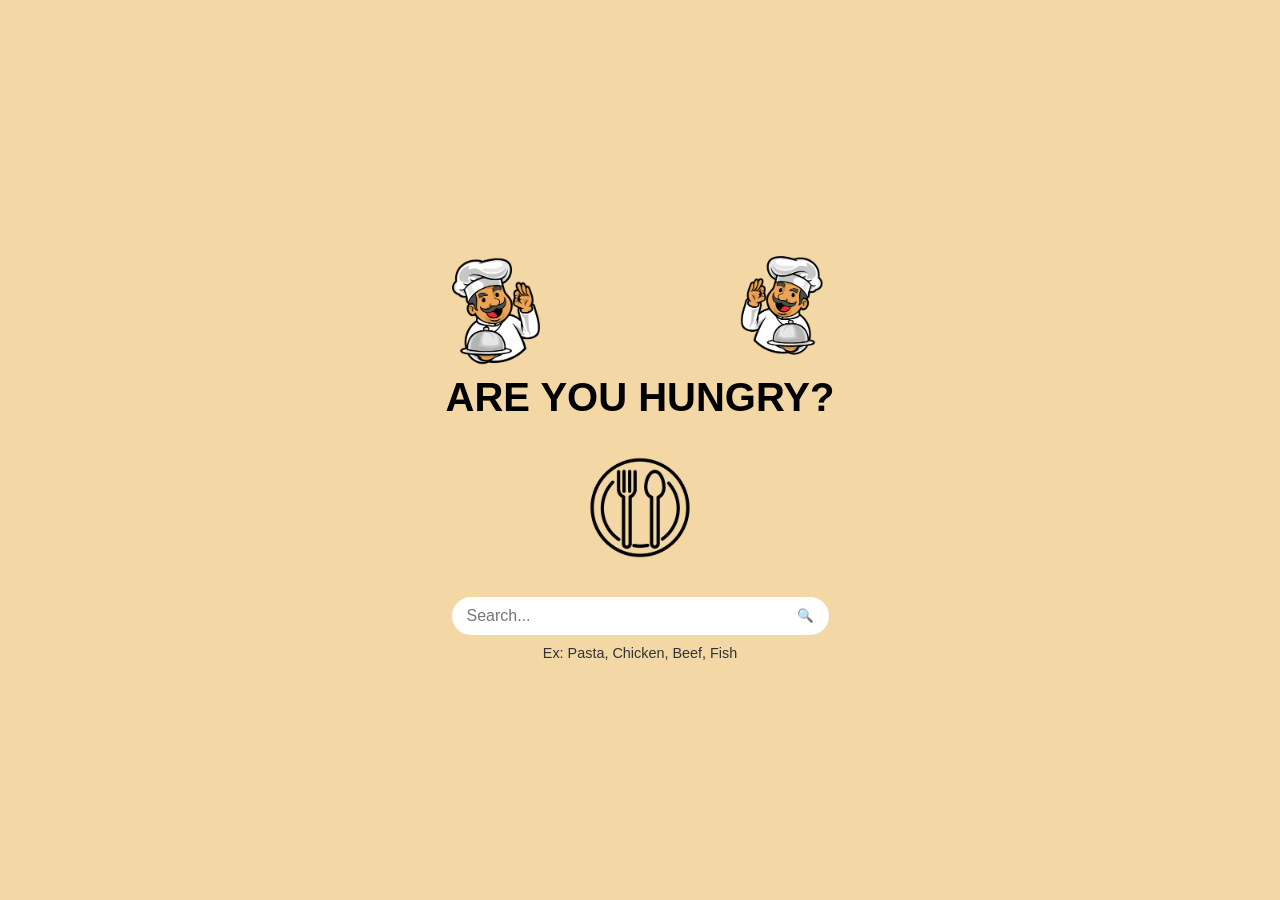
<file: index.html>
<!DOCTYPE html>
<html lang="en">
<head>
  <meta charset="UTF-8" />
  <meta name="viewport" content="width=device-width, initial-scale=1.0"/>
  <title>Are You Hungry?</title>
  <link rel="stylesheet" href="style.css" />
</head>
<body>
  <div class="container">
    <img src="images/chef-left.png" class="chef left" alt="Chef waving">
    <img src="images/chef-right.png" class="chef right" alt="Chef waving">

    <h1 class="title">ARE YOU HUNGRY?</h1>
    
    <img src="images/spoons.png" class="icon" alt="Spoons icon">
    
    <div class="search-bar">
      <input type="text" placeholder="Search..." id="searchInput" />
      <button id="searchBtn">
        <span>&#128269;</span>
      </button>
    </div>

    <p class="hint">Ex: Pasta, Chicken, Beef, Fish</p>
  </div>

  <script>
    const searchInput = document.getElementById('searchInput');
    const searchBtn = document.getElementById('searchBtn');

    // When button
    searchBtn.addEventListener('click', handleSearch);

    // When Enter
    searchInput.addEventListener('keydown', function(event) {
      if (event.key === 'Enter') {
        handleSearch();
      }
    });

    function handleSearch() {
      const flavor = searchInput.value.trim();
      if (flavor) {
        localStorage.setItem('flavor', flavor);
        window.location.href = 'recipes.html';
      }
    }
  </script>
</body>
</html>
</file>
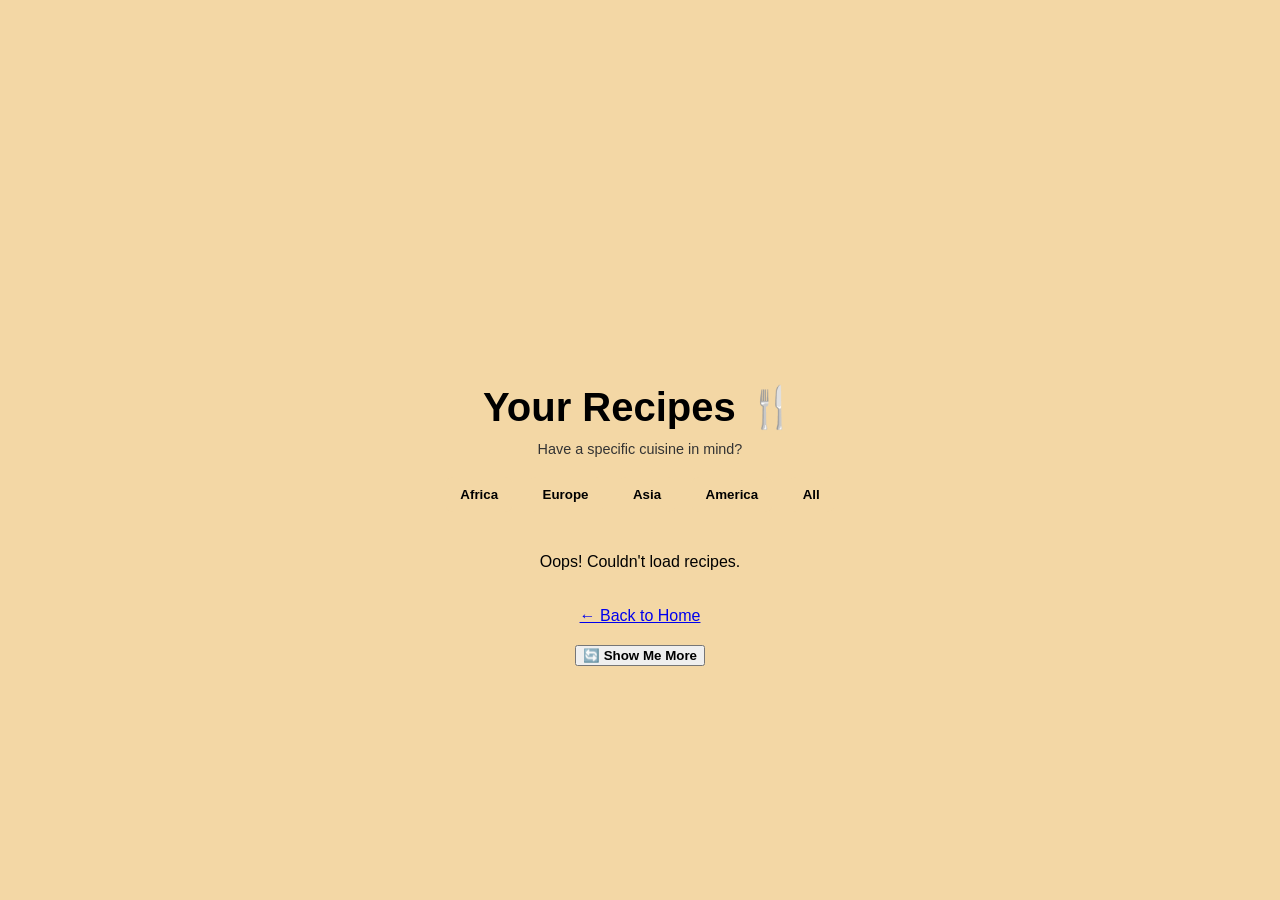
<file: recipes.html>
<!DOCTYPE html>
<html lang="en">
<head>
  <meta charset="UTF-8" />
  <meta name="viewport" content="width=device-width, initial-scale=1.0" />
  <title>Recipes</title>
  <link rel="stylesheet" href="style.css" />
</head>
<body>
  <div class="container">

    <h1 class="title">Your Recipes 🍴</h1>

    <p class="hint">Have a specific cuisine in mind?</p>

    <div class="cuisine-buttons">
      <button data-cuisine="african">Africa</button>
      <button data-cuisine="european">Europe</button>
      <button data-cuisine="asian">Asia</button>
      <button data-cuisine="american">America</button>
      <button data-cuisine="">All</button> 
    </div>

    <div id="recipe-list" class="recipe-list">
      
    </div>

    <div style="margin-top: 20px;">
      <a href="index.html">← Back to Home</a>
    </div>

  </div>

  <script>
    const flavor = localStorage.getItem('flavor')?.toLowerCase() || '';
    const recipeList = document.getElementById('recipe-list');
    const apiKey = 'f1b05b9074ef43fe9033ab708f8cd9d8';
  
    function fetchRecipes(cuisine = '') {
      recipeList.innerHTML = ''; // Clear previous results
  
      const offset = Math.floor(Math.random() * 50); // Randomize offset (adjust range as needed)
  
      let apiURL = `https://api.spoonacular.com/recipes/complexSearch?query=${flavor}&number=3&offset=${offset}&apiKey=${apiKey}`;
  
      if (cuisine && cuisine !== 'all') {
        apiURL += `&cuisine=${cuisine}`;
      }
  
      fetch(apiURL)
        .then(res => res.json())
        .then(data => {
          const meals = data.results || [];
  
          if (meals.length === 0) {
            recipeList.innerHTML = "<p>No recipes found! Try another flavor or cuisine.</p>";
            return;
          }
  
          meals.forEach(meal => {
            const mealDiv = document.createElement('div');
            mealDiv.classList.add('recipe-card');
            mealDiv.innerHTML = `
              <img src="https://spoonacular.com/recipeImages/${meal.id}-480x360.jpg" alt="${meal.title}" style="width:100%; border-radius:10px;">
              <h2>${meal.title}</h2>
              <button onclick="viewRecipe(${meal.id})">View Recipe</button>
            `;
            recipeList.appendChild(mealDiv);
          });
        })
        .catch(error => {
          console.error('Error fetching recipes:', error);
          recipeList.innerHTML = "<p>Oops! Couldn't load recipes.</p>";
        });
    }
  
    function viewRecipe(id) {
      fetch(`https://api.spoonacular.com/recipes/${id}/information?apiKey=${apiKey}`)
        .then(res => res.json())
        .then(data => {
          if (data.sourceUrl) {
            window.open(data.sourceUrl, '_blank');
          } else {
            alert('Recipe link not found.');
          }
        })
        .catch(error => {
          console.error('Error fetching recipe details:', error);
          alert('An error occurred while fetching the recipe.');
        });
    }
  
    // Add event listeners to cuisine buttons
    document.querySelectorAll('.cuisine-buttons button').forEach(btn => {
      btn.addEventListener('click', () => {
        const cuisine = btn.getAttribute('data-cuisine');
        fetchRecipes(cuisine);
      });
    });
  
    // Add a refresh button listener
    const refreshBtn = document.createElement('button');
    refreshBtn.textContent = '🔄 Show Me More';
    refreshBtn.style.marginTop = '20px';
    refreshBtn.onclick = () => fetchRecipes(); // just call it again
    document.querySelector('.container').appendChild(refreshBtn);
  
    // Initial fetch
    fetchRecipes();
  </script>
  
    
</body>
</html>
</file>
<file: style.css>
body {
    margin: 0;
    padding: 0;
    background-color: #f3d7a5;
    font-family: 'Segoe UI', sans-serif;
    display: flex;
    justify-content: center;
    align-items: center;
    height: 100vh;
  }
  
  .container {
    text-align: center;
    position: relative;
    padding: 20px;
  }
  
  .chef {
    position: absolute;
    top: 40px;
    width: 200px;
  }
  
  .chef.left {
    left: -30px;
  }
  
  .chef.right {
    right: -30px;
  }
  
  .title {
    font-size: 2.5rem;
    font-weight: bold;
    margin-top: 150px;
    margin-bottom: 10px;
    font-family:'Franklin Gothic Medium', 'Arial Narrow', Arial, sans-serif;
}
  
  .icon {
    width: 200px;
    margin: 15px 0;
  }
  
  .search-bar {
    margin-top: _px;
    display: flex;
    justify-content: center;
  }
  
  .search-bar input {
    padding: 10px 15px;
    border-radius: 25px 0 0 25px;
    border: none;
    width: 300px;
    font-size: 1rem;
  }
  
  .search-bar button {
    background-color: white;
    border: none;
    border-radius: 0 25px 25px 0;
    padding: 0 15px;
    cursor: pointer;
  }
  
  .hint {
    margin-top: 10px;
    font-size: 0.9rem;
    color: #333;
  }
  
/* new styles for recipes page */

.cuisine-buttons {
  margin-top: 10px;
  margin-bottom: 20px;
}

.cuisine-buttons button {
  margin: 5px;
  padding: 10px 15px;
  border: none;
  border-radius: 8px;
  background-color: #f3d7a5;
  cursor: pointer;
  font-weight: bold;
  transition: background-color 0.3s;
}

.cuisine-buttons button:hover {
  background-color: #e0c490;
}

.recipe-list {
  display: flex;
  flex-wrap: wrap;
  justify-content: center;
  gap: 20px;
  margin-top: 20px;
}

.recipe-card {
  background-color: white;
  padding: 15px;
  border-radius: 15px;
  width: 250px;
  box-shadow: 0 4px 8px rgba(0,0,0,0.1);
  text-align: center;
}

.recipe-card h2 {
  margin: 10px 0;
}

.recipe-card button {
  margin-top: 10px;
  padding: 8px 12px;
  border: none;
  border-radius: 8px;
  background-color: #f3d7a5;
  cursor: pointer;
  font-weight: bold;
}
/* Refresh Button */
.container button {
  font-weight: bold;
}

.container button:hover {
  background-color: #e0c490;
}
</file>
